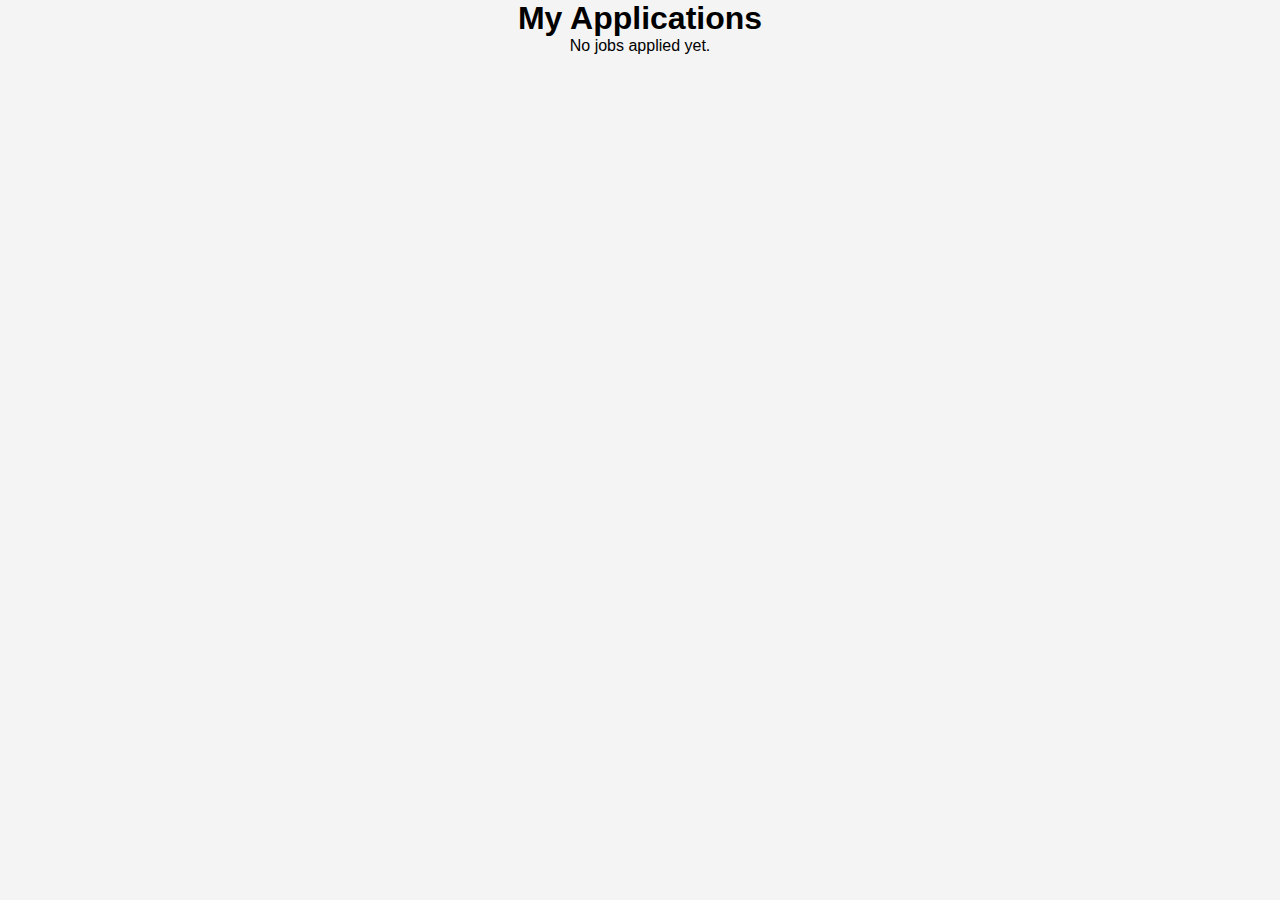
<file: application.html>
<!DOCTYPE html>
<html lang="en">
<head>
    <meta charset="UTF-8">
    <meta name="viewport" content="width=device-width, initial-scale=1.0">
    <title>My Applications</title>
    <link rel="stylesheet" href="style.css">
</head>
<body>

    <h1 id="page-title">My Applications</h1>

    <div id="job-list">
        <!-- Jobs will be dynamically inserted here -->
    </div>

    <script src="application.js"></script>
</body>
</html>
</file>
<file: style.css>
/* Global Reset */
* {
    margin: 0;
    padding: 0;
    box-sizing: border-box;
}

/* Body Styling */
body {
    font-family: Arial, sans-serif;
    background-color: #f4f4f4;
    text-align: center;
}

/* Header Styling */
header {
    background-color: #333;
    color: white;
    padding: 15px 0;
}

header h1 {
    margin-bottom: 10px;
}

/* Main Section */
main {
    padding: 20px;
}

/* Job Listings Container */
.job-listings {
    display: flex;
    justify-content: center;
    flex-wrap: wrap;
    gap: 20px;
}

/* Individual Job Card */
.job-card {
    background-color: #fff;
    padding: 15px;
    width: 280px;
    margin: 15px 0;
    border-radius: 8px;
    text-align: left;
    box-shadow: 0px 2px 5px rgba(0, 0, 0, 0.1);
    border-left: 5px solid #007BFF;
}

.job-card h3 {
    color: #333;
    margin-bottom: 5px;
}

.job-card p {
    color: #555;
    margin: 3px 0;
}

/* Apply Button */
.apply-btn {
    background-color: #28a745;
    color: white;
    padding: 10px 15px;
    border: none;
    cursor: pointer;
    margin-top: 10px;
    border-radius: 5px;
}

.apply-btn:hover {
    background-color: #218838;
}

/* Popup Overlay */
.popup-overlay {
    position: fixed;
    top: 0;
    left: 0;
    width: 100%;
    height: 100%;
    background: rgba(0, 0, 0, 0.5);
    display: flex;
    justify-content: center;
    align-items: center;
}

/* Popup Window */
.popup {
    background: white;
    padding: 20px;
    width: 300px;
    border-radius: 8px;
    text-align: center;
    box-shadow: 0 0 10px rgba(0, 0, 0, 0.3);
}

/* Popup Input & Buttons */
.popup label {
    display: block;
    margin: 10px 0 5px;
}

.popup input {
    width: 100%;
    padding: 8px;
    margin-bottom: 10px;
}

.popup button {
    background-color: #28a745;
    color: white;
    padding: 8px 15px;
    border: none;
    cursor: pointer;
    margin: 5px;
    border-radius: 5px;
}

.popup .close-btn {
    background-color: #dc3545;
}

.popup button:hover {
    opacity: 0.8;
}
</file>
